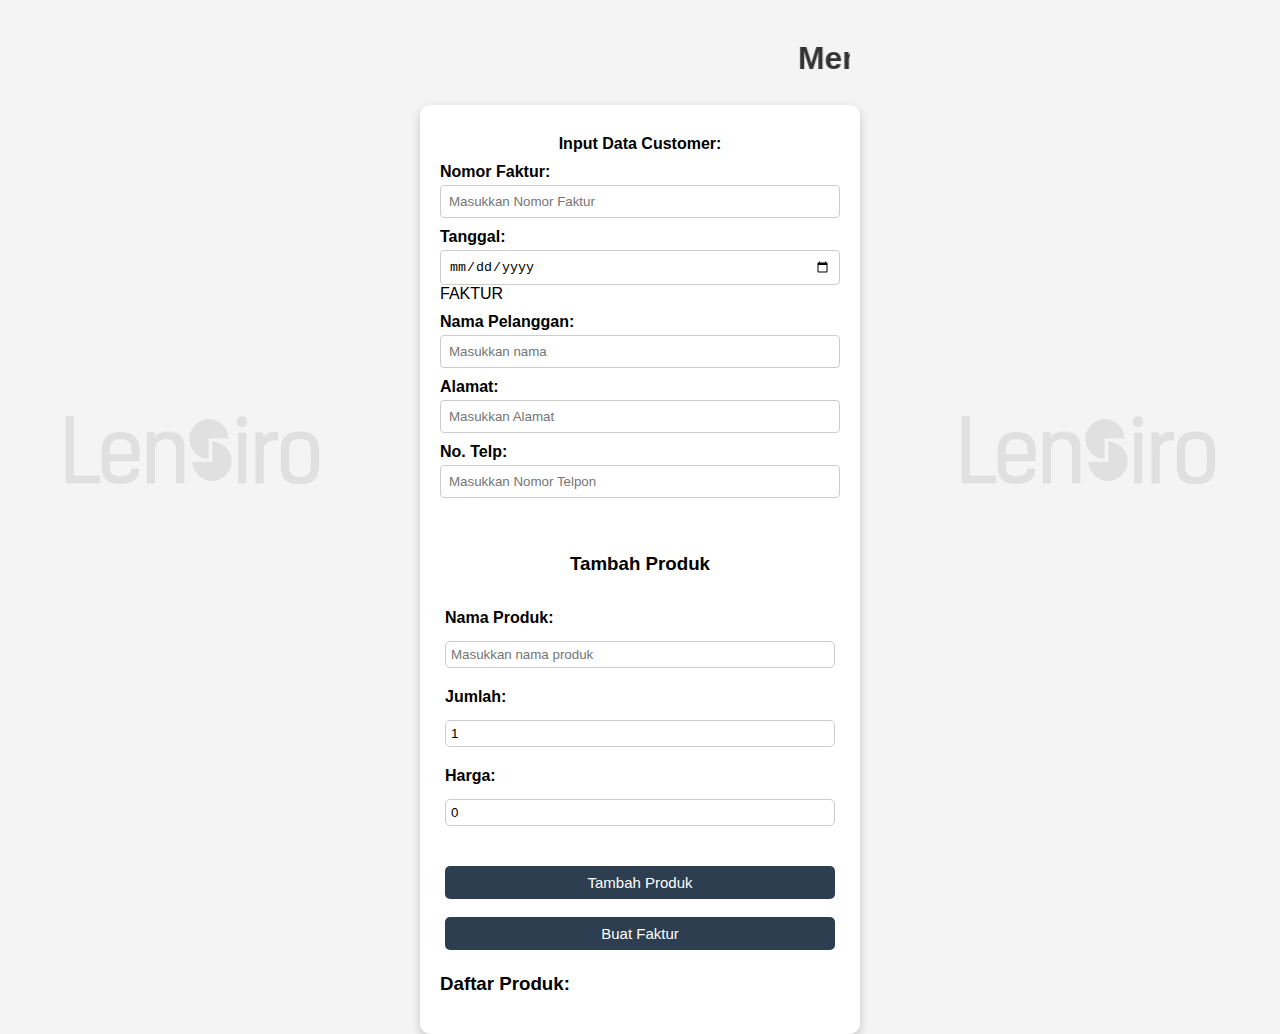
<file: index.html>
<!DOCTYPE html>
<html lang="id">
  <head>
    <meta charset="UTF-8" />
    <meta name="viewport" content="width=device-width, initial-scale=1.0" />
    <title>Membuat Faktur</title>
    <link rel="stylesheet" href="style.css" />
  </head>

  <body>
    <h1>
      <marquee>Membuat Faktur Sederhana</marquee>
    </h1>

    <div class="container">
      <form id="fakturForm">
        <label align="center">Input Data Customer:</label>

        <label for="nomor">Nomor Faktur:</label>
        <input
          type="text"
          id="nomor"
          autocomplete="off"
          placeholder="Masukkan Nomor Faktur"
          required
        />

        <label for="tanggal">Tanggal:</label>
        <input type="date" id="tanggal" required />
        FAKTUR
        <label for="pelanggan">Nama Pelanggan:</label>
        <input
          type="text"
          id="pelanggan"
          autocomplete="off"
          placeholder="Masukkan nama"
          required
        />

        <label for="alamat">Alamat:</label>
        <input
          type="text"
          id="alamat"
          autocomplete="off"
          placeholder="Masukkan Alamat"
        />

        <label for="telp">No. Telp:</label>
        <input
          type="tel"
          id="telp"
          autocomplete="off"
          placeholder="Masukkan Nomor Telpon"
        />

        <br /><br /><br />

        <h3 align="center">Tambah Produk</h3>
        <div class="produk-box">
          <label for="produk">Nama Produk:</label>
          <input type="text" id="produk" placeholder="Masukkan nama produk" />

          <label for="jumlah">Jumlah:</label>
          <input type="number" id="jumlah" value="1" min="1" />

          <label for="harga">Harga:</label>
          <input type="number" id="harga" value="0" min="0" />

          <button type="button" onclick="tambahProduk()">Tambah Produk</button>
          <button type="submit">Buat Faktur</button>
        </div>
      </form>

      <div id="daftarProduk">
        <h3>Daftar Produk:</h3>
        <ul id="produkList"></ul>
      </div>
    </div>

    <script src="script.js"></script>
  </body>
</html>
</file>
<file: style.css>
body {
  font-family: Arial, sans-serif;
  background: #f9f9f9;
  margin: 0;
  padding: 0;
  display: flex;
  flex-direction: column;
  align-items: center;
  min-height: 100vh;
}

h1 {
  margin-top: 40px;
  margin-bottom: 20px;
  color: #333;
}



label {
  display: block;
  margin-top: 10px;
  font-weight: bold;
}

input {
  width: 100%;
  padding: 8px;
  margin-top: 4px;
  border: 1px solid #ccc;
  border-radius: 4px;
  box-sizing: border-box;    
}

button {
  margin-top: 30px;
  padding: 10px;
  border: none;
  border-radius: 4px;
  cursor: pointer;
  color: white;
  width: 100%;              /* tombol full width */
  font-size: 15px;
}

button[type="button"] {
  background: #5e5f5e;
}

button[type="submit"] {
  background: #70726d;
  margin-top: 8px;          /* jarak antar tombol */
}


#daftarProduk {
  margin-top: 10px;
}

.produk-box {
 
  border-radius: 8px;
  padding: 5px;
  margin-top: 10px;
  background-color: #ffffff;
  display: flex;
  flex-direction: column;
  gap: 10px;
}

.produk-box label {
  font-weight: bold;
}

.produk-box input {
  padding: 5px;
  border-radius: 5px;
  border: 1px solid #ccc;
}

.produk-box button {
  padding: 8px 12px;
  background-color: #2c3e50;
  color: white;
  border: none;
  border-radius: 5px;
  cursor: pointer;
}

.produk-box button:hover {
  background-color: #344638;
}
/* bakrgorund belajang */
body {
  margin: 0;
  font-family: Arial, sans-serif;
  display: flex;
  flex-direction: column;
  align-items: center;
  min-height: 100vh;
  position: relative;
  background: #f4f4f4;
}

/* Logo kiri */
body::before {
  content: "";
  position: fixed;
  top: 50%;
  left: 15%; /* agak kiri */
  transform: translate(-50%, -50%);
  background: url("logo.png") no-repeat center center;
  background-size: 20vw; /* ukuran logo 20% dari lebar layar */
  opacity: 0.08;
  width: 20vw;
  height: 20vw;
  z-index: 0;
}

/* Logo kanan */
body::after {
  content: "";
  position: fixed;
  top: 50%;
  right: 15%; /* agak kanan */
  transform: translate(50%, -50%);
  background: url("logo.png") no-repeat center center;
  background-size: 20vw;
  opacity: 0.08;
  width: 20vw;
  height: 20vw;
  z-index: 0;
}

/* Form container */
.container {
  background: #ffffff;
  padding: 20px;
  border-radius: 10px;
  box-shadow: 0 4px 10px rgba(0, 0, 0, 0.2);
  width: 400px;
  max-width: 90%; /* biar tetap muat di HP */
  position: relative;
  z-index: 1;
}
</file>
